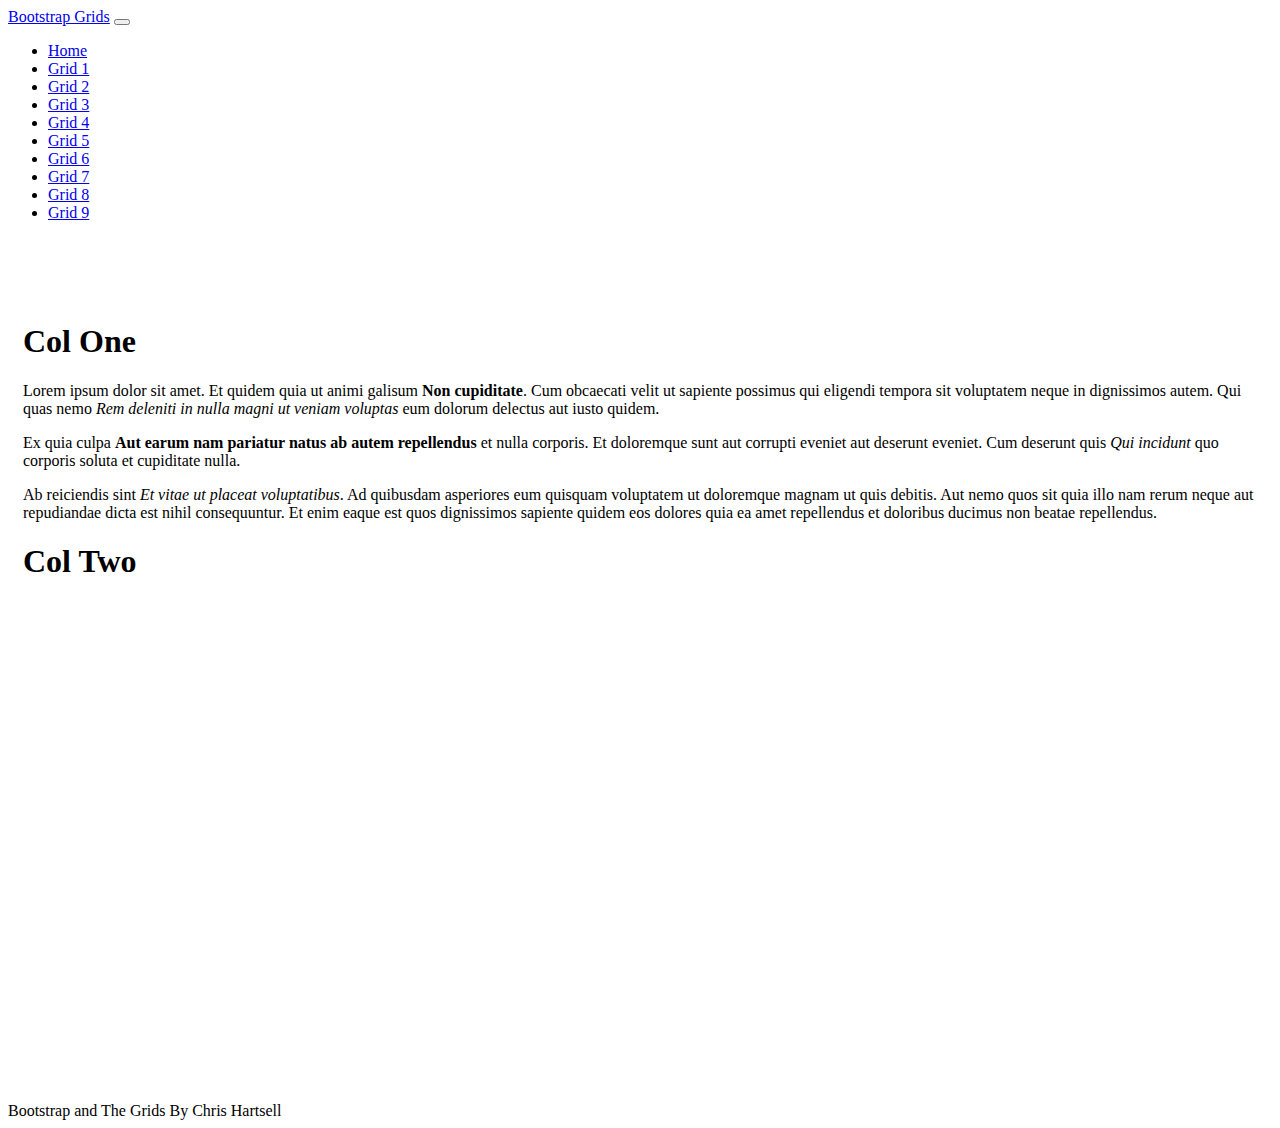
<file: Grid1.html>
<!doctype html>
<html lang="en" class="h-100">

<head>
    <title>Bootstrap and The Grids: Grid One</title>
    <!-- Required meta tags -->
    <meta charset="utf-8">
    <meta name="viewport" content="width=device-width, initial-scale=1, shrink-to-fit=no">

    <!-- Bootstrap CSS -->
    <link href="https://cdn.jsdelivr.net/npm/bootstrap@5.0.2/dist/css/bootstrap.min.css" rel="stylesheet"
        integrity="sha384-EVSTQN3/azprG1Anm3QDgpJLIm9Nao0Yz1ztcQTwFspd3yD65VohhpuuCOmLASjC" crossorigin="anonymous">

   <!-- Convert this to an external style sheet -->
   <link rel="stylesheet" href="css/site.css">
</head>

<body class="d-flex flex-column h-100">

<nav class="navbar navbar-expand-md navbar-dark fixed-top bg-dark">
    <div class="container-fluid">
        <a class="navbar-brand" href="#">Bootstrap Grids</a>
        <button class="navbar-toggler" type="button" data-bs-toggle="collapse" data-bs-target="#navbarCollapse"
            aria-controls="navbarCollapse" aria-expanded="false" aria-label="Toggle navigation">
            <span class="navbar-toggler-icon"></span>
        </button>
        <div class="collapse navbar-collapse" id="navbarCollapse">
            <ul class="navbar-nav me-auto mb-2 mb-md-0">
                <li class="nav-item">
                    <a class="nav-link" href="/index.html">Home</a>
                </li>
                <li class="nav-item">
                    <a class="nav-link active" aria-current="page" href="/Grid1.html">Grid 1</a>
                </li>
                <li class="nav-item">
                    <a class="nav-link" href="/Grid2.html">Grid 2</a>
                </li> <li class="nav-item">
                    <a class="nav-link" href="/Grid3.html">Grid 3</a>
                </li> <li class="nav-item">
                    <a class="nav-link" href="/Grid4.html">Grid 4</a>
                </li> <li class="nav-item">
                    <a class="nav-link" href="/Grid5.html">Grid 5</a>
                </li> <li class="nav-item">
                    <a class="nav-link" href="/Grid6.html">Grid 6</a>
                </li> <li class="nav-item">
                    <a class="nav-link" href="/Grid7.html">Grid 7</a>
                </li> <li class="nav-item">
                    <a class="nav-link" href="/Grid8.html">Grid 8</a>
                </li> <li class="nav-item">
                    <a class="nav-link" href="/Grid9.html">Grid 9</a>
                </li>
            </ul>
        </div>
    </div>
</nav>

    <main class="flex-shrink-0">
       <div class="container h-100 minHeight">
           <div class="row gy-2 h-100">
               <div class="col-md-6">
                    <div class="bg-dark text-light h-100 p-2">
                        <h1>Col One</h1>
                        <p>Lorem ipsum dolor sit amet. Et quidem quia ut animi galisum <strong>Non cupiditate</strong>. Cum obcaecati velit ut sapiente possimus qui eligendi tempora sit voluptatem neque in dignissimos autem. Qui quas nemo <em>Rem deleniti in nulla magni ut veniam voluptas</em> eum dolorum delectus aut iusto quidem. </p><p>Ex quia culpa <strong>Aut earum nam pariatur natus ab autem repellendus</strong> et nulla corporis. Et doloremque sunt aut corrupti eveniet aut deserunt eveniet. Cum deserunt quis <em>Qui incidunt</em> quo corporis soluta et cupiditate nulla. </p><p>Ab reiciendis sint <em>Et vitae ut placeat voluptatibus</em>. Ad quibusdam asperiores eum quisquam voluptatem ut doloremque magnam ut quis debitis. Aut nemo quos sit quia illo nam rerum neque aut repudiandae dicta est nihil consequuntur. Et enim eaque est quos dignissimos  sapiente quidem eos dolores quia ea amet repellendus et doloribus ducimus non beatae repellendus. </p>
                    </div>
               </div>
               <div class="col-md-6">
                    <div class="bg-secondary text-light h-100 p-2">
                        <h1>Col Two</h1>
                    </div>
               </div>
           </div>
        </div>
    </main>
    <footer class="footer mt-auto py-3 bg-dark sticky-footer">
        <div class="container-fluid text-center">
            <span class="text-white">Bootstrap and The Grids By Chris Hartsell</span>
        </div>
    </footer>
    <!-- Bootstrap JS -->
    <script src="https://cdn.jsdelivr.net/npm/@popperjs/core@2.9.2/dist/umd/popper.min.js"
        integrity="sha384-IQsoLXl5PILFhosVNubq5LC7Qb9DXgDA9i+tQ8Zj3iwWAwPtgFTxbJ8NT4GN1R8p" crossorigin="anonymous">
    </script>
    <script src="https://cdn.jsdelivr.net/npm/bootstrap@5.0.2/dist/js/bootstrap.min.js"
        integrity="sha384-cVKIPhGWiC2Al4u+LWgxfKTRIcfu0JTxR+EQDz/bgldoEyl4H0zUF0QKbrJ0EcQF" crossorigin="anonymous">
    </script>
</body>

</html>
</file>
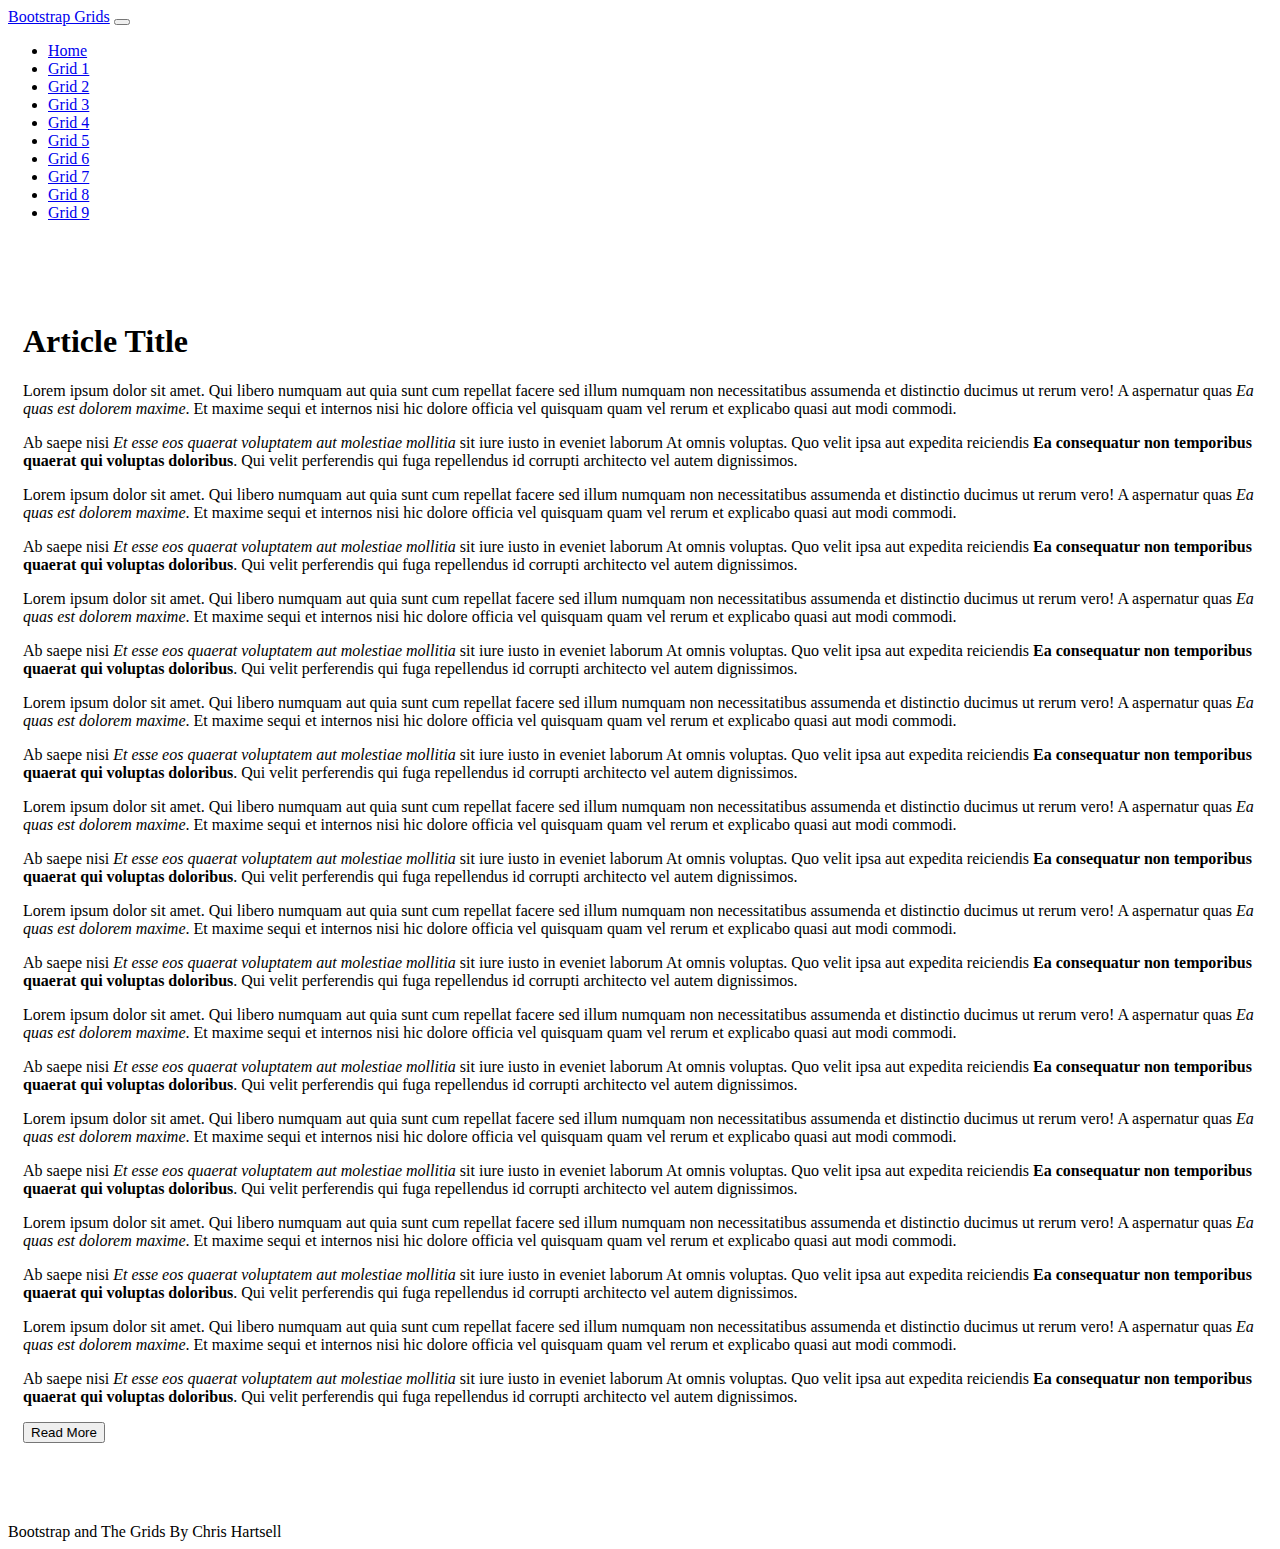
<file: Grid3.html>
<!doctype html>
<html lang="en" class="h-100">

<head>
    <title>Bootstrap and The Grids: Grid Three</title>
    <!-- Required meta tags -->
    <meta charset="utf-8">
    <meta name="viewport" content="width=device-width, initial-scale=1, shrink-to-fit=no">

    <!-- Bootstrap CSS -->
    <link href="https://cdn.jsdelivr.net/npm/bootstrap@5.0.2/dist/css/bootstrap.min.css" rel="stylesheet"
        integrity="sha384-EVSTQN3/azprG1Anm3QDgpJLIm9Nao0Yz1ztcQTwFspd3yD65VohhpuuCOmLASjC" crossorigin="anonymous">

   <!-- Convert this to an external style sheet -->
   <link rel="stylesheet" href="css/site.css">
</head>

<body class="d-flex flex-column h-100">

<nav class="navbar navbar-expand-md navbar-dark fixed-top bg-dark">
    <div class="container-fluid">
        <a class="navbar-brand" href="#">Bootstrap Grids</a>
        <button class="navbar-toggler" type="button" data-bs-toggle="collapse" data-bs-target="#navbarCollapse"
            aria-controls="navbarCollapse" aria-expanded="false" aria-label="Toggle navigation">
            <span class="navbar-toggler-icon"></span>
        </button>
        <div class="collapse navbar-collapse" id="navbarCollapse">
            <ul class="navbar-nav me-auto mb-2 mb-md-0">
                <li class="nav-item">
                    <a class="nav-link" href="/index.html">Home</a>
                </li>
                <li class="nav-item">
                    <a class="nav-link" href="/Grid1.html">Grid 1</a>
                </li>
                <li class="nav-item">
                    <a class="nav-link" href="/Grid2.html">Grid 2</a>
                </li> <li class="nav-item">
                    <a class="nav-link active" aria-current="page" href="/Grid3.html">Grid 3</a>
                </li> <li class="nav-item">
                    <a class="nav-link" href="/Grid4.html">Grid 4</a>
                </li> <li class="nav-item">
                    <a class="nav-link" href="/Grid5.html">Grid 5</a>
                </li> <li class="nav-item">
                    <a class="nav-link" href="/Grid6.html">Grid 6</a>
                </li> <li class="nav-item">
                    <a class="nav-link" href="/Grid7.html">Grid 7</a>
                </li> <li class="nav-item">
                    <a class="nav-link" href="/Grid8.html">Grid 8</a>
                </li> <li class="nav-item">
                    <a class="nav-link" href="/Grid9.html">Grid 9</a>
                </li>
            </ul>
        </div>
    </div>
</nav>

    <main class="flex-shrink-0">
       <div class="container h-100 minHeight">
           <div class="row">
               <!-- LEFT COLUMN -->
               <div class="col-7">
                    <div class="bg-secondary text-light p-2 h-100">
                        <h1>Article Title</h1>
                        <p>Lorem ipsum dolor sit amet. Qui libero numquam aut quia sunt cum repellat facere sed illum numquam non necessitatibus assumenda et distinctio ducimus ut rerum vero! A aspernatur quas <em>Ea quas est dolorem maxime</em>. Et maxime sequi et internos nisi hic dolore officia vel quisquam quam vel  rerum et explicabo quasi aut modi commodi. </p><p>Ab saepe nisi <em>Et esse eos quaerat voluptatem aut molestiae mollitia</em> sit iure iusto in eveniet laborum At omnis voluptas. Quo velit ipsa aut expedita reiciendis <strong>Ea consequatur non temporibus quaerat qui voluptas doloribus</strong>. Qui velit perferendis qui fuga repellendus id corrupti architecto vel autem dignissimos. </p>
                        <p>Lorem ipsum dolor sit amet. Qui libero numquam aut quia sunt cum repellat facere sed illum numquam non necessitatibus assumenda et distinctio ducimus ut rerum vero! A aspernatur quas <em>Ea quas est dolorem maxime</em>. Et maxime sequi et internos nisi hic dolore officia vel quisquam quam vel  rerum et explicabo quasi aut modi commodi. </p><p>Ab saepe nisi <em>Et esse eos quaerat voluptatem aut molestiae mollitia</em> sit iure iusto in eveniet laborum At omnis voluptas. Quo velit ipsa aut expedita reiciendis <strong>Ea consequatur non temporibus quaerat qui voluptas doloribus</strong>. Qui velit perferendis qui fuga repellendus id corrupti architecto vel autem dignissimos. </p>
                        <p>Lorem ipsum dolor sit amet. Qui libero numquam aut quia sunt cum repellat facere sed illum numquam non necessitatibus assumenda et distinctio ducimus ut rerum vero! A aspernatur quas <em>Ea quas est dolorem maxime</em>. Et maxime sequi et internos nisi hic dolore officia vel quisquam quam vel  rerum et explicabo quasi aut modi commodi. </p><p>Ab saepe nisi <em>Et esse eos quaerat voluptatem aut molestiae mollitia</em> sit iure iusto in eveniet laborum At omnis voluptas. Quo velit ipsa aut expedita reiciendis <strong>Ea consequatur non temporibus quaerat qui voluptas doloribus</strong>. Qui velit perferendis qui fuga repellendus id corrupti architecto vel autem dignissimos. </p>
                        <p>Lorem ipsum dolor sit amet. Qui libero numquam aut quia sunt cum repellat facere sed illum numquam non necessitatibus assumenda et distinctio ducimus ut rerum vero! A aspernatur quas <em>Ea quas est dolorem maxime</em>. Et maxime sequi et internos nisi hic dolore officia vel quisquam quam vel  rerum et explicabo quasi aut modi commodi. </p><p>Ab saepe nisi <em>Et esse eos quaerat voluptatem aut molestiae mollitia</em> sit iure iusto in eveniet laborum At omnis voluptas. Quo velit ipsa aut expedita reiciendis <strong>Ea consequatur non temporibus quaerat qui voluptas doloribus</strong>. Qui velit perferendis qui fuga repellendus id corrupti architecto vel autem dignissimos. </p>
                    </div>
               </div>
               <!-- RIGHT COLUMN -->
               <div class="col-5 h-100 d-flex flex-column justify-content-evenly">
                    <!-- RIGHT TOP COLUMN -->
                    <div class="bg-dark text-light h-50 p-2 overflow-auto">
                        <p>Lorem ipsum dolor sit amet. Qui libero numquam aut quia sunt cum repellat facere sed illum numquam non necessitatibus assumenda et distinctio ducimus ut rerum vero! A aspernatur quas <em>Ea quas est dolorem maxime</em>. Et maxime sequi et internos nisi hic dolore officia vel quisquam quam vel  rerum et explicabo quasi aut modi commodi. </p><p>Ab saepe nisi <em>Et esse eos quaerat voluptatem aut molestiae mollitia</em> sit iure iusto in eveniet laborum At omnis voluptas. Quo velit ipsa aut expedita reiciendis <strong>Ea consequatur non temporibus quaerat qui voluptas doloribus</strong>. Qui velit perferendis qui fuga repellendus id corrupti architecto vel autem dignissimos. </p>
                    </div>
                    <!-- RIGHT BOTTOM COLUMN -->
                    <div class="bg-dark text-light h-50 mt-2 p-2 overflow-hidden">
                        <p>Lorem ipsum dolor sit amet. Qui libero numquam aut quia sunt cum repellat facere sed illum numquam non necessitatibus assumenda et distinctio ducimus ut rerum vero! A aspernatur quas <em>Ea quas est dolorem maxime</em>. Et maxime sequi et internos nisi hic dolore officia vel quisquam quam vel  rerum et explicabo quasi aut modi commodi. </p><p>Ab saepe nisi <em>Et esse eos quaerat voluptatem aut molestiae mollitia</em> sit iure iusto in eveniet laborum At omnis voluptas. Quo velit ipsa aut expedita reiciendis <strong>Ea consequatur non temporibus quaerat qui voluptas doloribus</strong>. Qui velit perferendis qui fuga repellendus id corrupti architecto vel autem dignissimos. </p>
                        <p>Lorem ipsum dolor sit amet. Qui libero numquam aut quia sunt cum repellat facere sed illum numquam non necessitatibus assumenda et distinctio ducimus ut rerum vero! A aspernatur quas <em>Ea quas est dolorem maxime</em>. Et maxime sequi et internos nisi hic dolore officia vel quisquam quam vel  rerum et explicabo quasi aut modi commodi. </p><p>Ab saepe nisi <em>Et esse eos quaerat voluptatem aut molestiae mollitia</em> sit iure iusto in eveniet laborum At omnis voluptas. Quo velit ipsa aut expedita reiciendis <strong>Ea consequatur non temporibus quaerat qui voluptas doloribus</strong>. Qui velit perferendis qui fuga repellendus id corrupti architecto vel autem dignissimos. </p>
                        <p>Lorem ipsum dolor sit amet. Qui libero numquam aut quia sunt cum repellat facere sed illum numquam non necessitatibus assumenda et distinctio ducimus ut rerum vero! A aspernatur quas <em>Ea quas est dolorem maxime</em>. Et maxime sequi et internos nisi hic dolore officia vel quisquam quam vel  rerum et explicabo quasi aut modi commodi. </p><p>Ab saepe nisi <em>Et esse eos quaerat voluptatem aut molestiae mollitia</em> sit iure iusto in eveniet laborum At omnis voluptas. Quo velit ipsa aut expedita reiciendis <strong>Ea consequatur non temporibus quaerat qui voluptas doloribus</strong>. Qui velit perferendis qui fuga repellendus id corrupti architecto vel autem dignissimos. </p>
                        <p>Lorem ipsum dolor sit amet. Qui libero numquam aut quia sunt cum repellat facere sed illum numquam non necessitatibus assumenda et distinctio ducimus ut rerum vero! A aspernatur quas <em>Ea quas est dolorem maxime</em>. Et maxime sequi et internos nisi hic dolore officia vel quisquam quam vel  rerum et explicabo quasi aut modi commodi. </p><p>Ab saepe nisi <em>Et esse eos quaerat voluptatem aut molestiae mollitia</em> sit iure iusto in eveniet laborum At omnis voluptas. Quo velit ipsa aut expedita reiciendis <strong>Ea consequatur non temporibus quaerat qui voluptas doloribus</strong>. Qui velit perferendis qui fuga repellendus id corrupti architecto vel autem dignissimos. </p>
                        <p>Lorem ipsum dolor sit amet. Qui libero numquam aut quia sunt cum repellat facere sed illum numquam non necessitatibus assumenda et distinctio ducimus ut rerum vero! A aspernatur quas <em>Ea quas est dolorem maxime</em>. Et maxime sequi et internos nisi hic dolore officia vel quisquam quam vel  rerum et explicabo quasi aut modi commodi. </p><p>Ab saepe nisi <em>Et esse eos quaerat voluptatem aut molestiae mollitia</em> sit iure iusto in eveniet laborum At omnis voluptas. Quo velit ipsa aut expedita reiciendis <strong>Ea consequatur non temporibus quaerat qui voluptas doloribus</strong>. Qui velit perferendis qui fuga repellendus id corrupti architecto vel autem dignissimos. </p>
                    </div>
                    <div class="bg-dark text-light border border-top p-2">
                        <button class="btn btn-light" type="button">
                            Read More
                        </button>
                    </div>
               </div>
           </div>
        </div>
    </main>
    <footer class="footer mt-auto py-3 bg-dark sticky-footer">
        <div class="container-fluid text-center">
            <span class="text-white">Bootstrap and The Grids By Chris Hartsell</span>
        </div>
    </footer>
    <!-- Bootstrap JS -->
    <script src="https://cdn.jsdelivr.net/npm/@popperjs/core@2.9.2/dist/umd/popper.min.js"
        integrity="sha384-IQsoLXl5PILFhosVNubq5LC7Qb9DXgDA9i+tQ8Zj3iwWAwPtgFTxbJ8NT4GN1R8p" crossorigin="anonymous">
    </script>
    <script src="https://cdn.jsdelivr.net/npm/bootstrap@5.0.2/dist/js/bootstrap.min.js"
        integrity="sha384-cVKIPhGWiC2Al4u+LWgxfKTRIcfu0JTxR+EQDz/bgldoEyl4H0zUF0QKbrJ0EcQF" crossorigin="anonymous">
    </script>
</body>

</html>
</file>
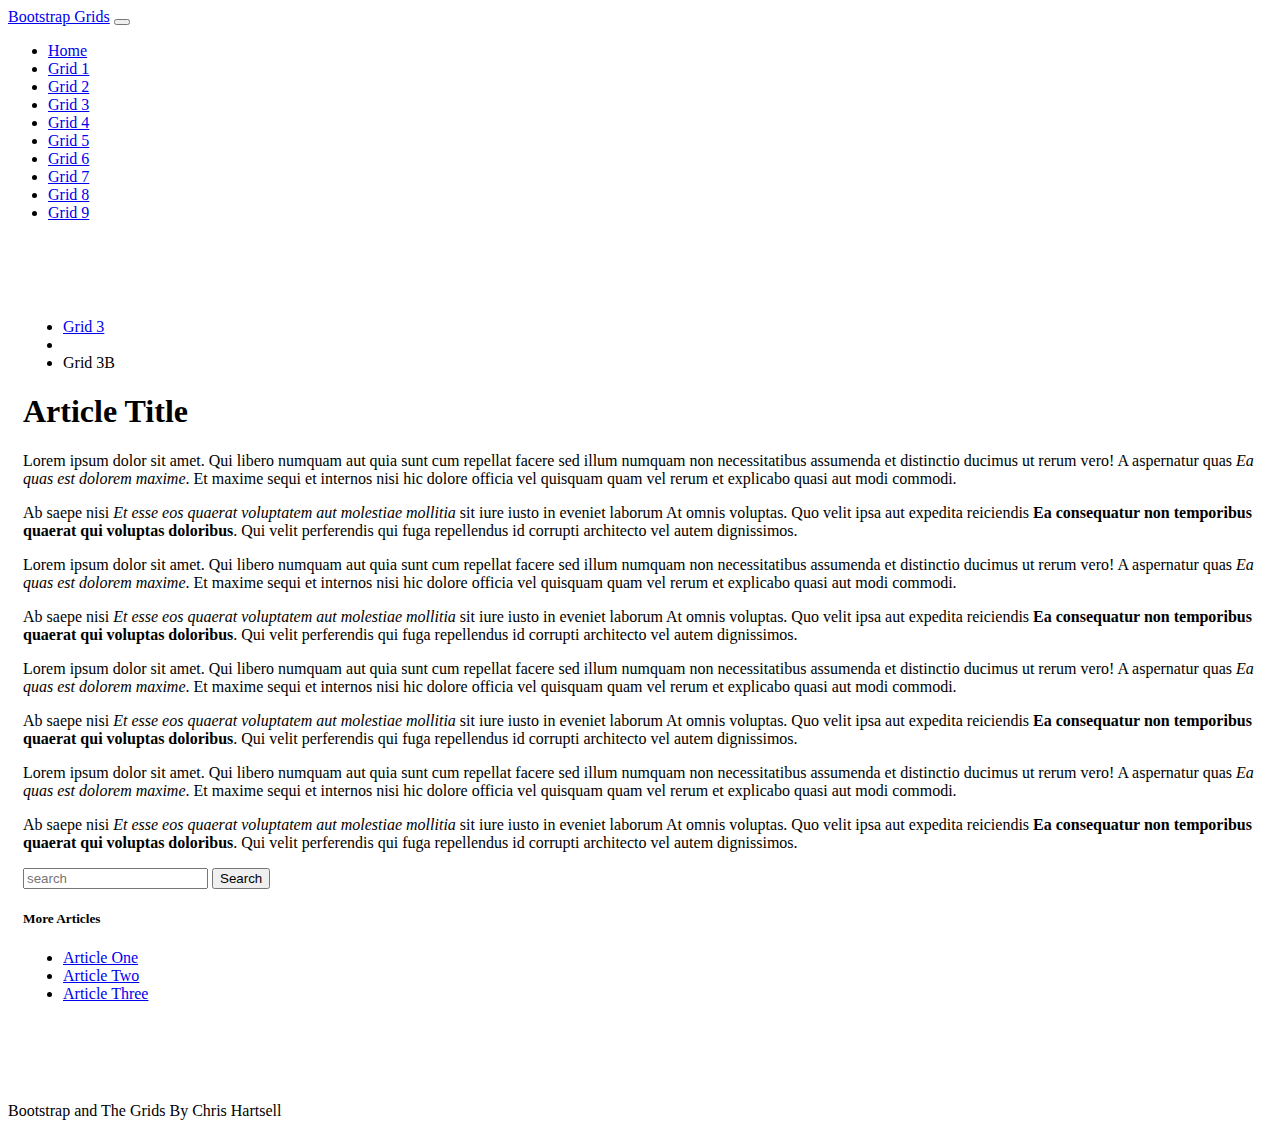
<file: Grid3b.html>
<!doctype html>
<html lang="en" class="h-100">

<head>
    <title>Bootstrap and The Grids: Grid Three</title>
    <!-- Required meta tags -->
    <meta charset="utf-8">
    <meta name="viewport" content="width=device-width, initial-scale=1, shrink-to-fit=no">

    <!-- Bootstrap CSS -->
    <link href="https://cdn.jsdelivr.net/npm/bootstrap@5.0.2/dist/css/bootstrap.min.css" rel="stylesheet"
        integrity="sha384-EVSTQN3/azprG1Anm3QDgpJLIm9Nao0Yz1ztcQTwFspd3yD65VohhpuuCOmLASjC" crossorigin="anonymous">

   <!-- Convert this to an external style sheet -->
   <link rel="stylesheet" href="css/site.css">
</head>

<body class="d-flex flex-column h-100">

<nav class="navbar navbar-expand-md navbar-dark fixed-top bg-dark">
    <div class="container-fluid">
        <a class="navbar-brand" href="#">Bootstrap Grids</a>
        <button class="navbar-toggler" type="button" data-bs-toggle="collapse" data-bs-target="#navbarCollapse"
            aria-controls="navbarCollapse" aria-expanded="false" aria-label="Toggle navigation">
            <span class="navbar-toggler-icon"></span>
        </button>
        <div class="collapse navbar-collapse" id="navbarCollapse">
            <ul class="navbar-nav me-auto mb-2 mb-md-0">
                <li class="nav-item">
                    <a class="nav-link" href="/index.html">Home</a>
                </li>
                <li class="nav-item">
                    <a class="nav-link" href="/Grid1.html">Grid 1</a>
                </li>
                <li class="nav-item">
                    <a class="nav-link" href="/Grid2.html">Grid 2</a>
                </li> <li class="nav-item">
                    <a class="nav-link active" aria-current="page" href="/Grid3.html">Grid 3</a>
                </li> <li class="nav-item">
                    <a class="nav-link" href="/Grid4.html">Grid 4</a>
                </li> <li class="nav-item">
                    <a class="nav-link" href="/Grid5.html">Grid 5</a>
                </li> <li class="nav-item">
                    <a class="nav-link" href="/Grid6.html">Grid 6</a>
                </li> <li class="nav-item">
                    <a class="nav-link" href="/Grid7.html">Grid 7</a>
                </li> <li class="nav-item">
                    <a class="nav-link" href="/Grid8.html">Grid 8</a>
                </li> <li class="nav-item">
                    <a class="nav-link" href="/Grid9.html">Grid 9</a>
                </li>
            </ul>
        </div>
    </div>
</nav>

    <main class="flex-shrink-0">
       <div class="container h-100 minHeight">
           <ul class="nav nav-pills mb-1">
               <li class="navi-item">
                    <a href="Grid3.html" class="nav-link">Grid 3</a>
               </li>
               <li class="nav-item">
                    <li class="nav-link active" aria-current="page">Grid 3B</li>
               </li>
           </ul>
           <div class="row">
               <!-- LEFT COLUMN -->
               <div class="col-7">
                    <div class="bg-secondary text-light p-2 h-100">
                        <h1>Article Title</h1>
                        <p>Lorem ipsum dolor sit amet. Qui libero numquam aut quia sunt cum repellat facere sed illum numquam non necessitatibus assumenda et distinctio ducimus ut rerum vero! A aspernatur quas <em>Ea quas est dolorem maxime</em>. Et maxime sequi et internos nisi hic dolore officia vel quisquam quam vel  rerum et explicabo quasi aut modi commodi. </p><p>Ab saepe nisi <em>Et esse eos quaerat voluptatem aut molestiae mollitia</em> sit iure iusto in eveniet laborum At omnis voluptas. Quo velit ipsa aut expedita reiciendis <strong>Ea consequatur non temporibus quaerat qui voluptas doloribus</strong>. Qui velit perferendis qui fuga repellendus id corrupti architecto vel autem dignissimos. </p>
                        <p>Lorem ipsum dolor sit amet. Qui libero numquam aut quia sunt cum repellat facere sed illum numquam non necessitatibus assumenda et distinctio ducimus ut rerum vero! A aspernatur quas <em>Ea quas est dolorem maxime</em>. Et maxime sequi et internos nisi hic dolore officia vel quisquam quam vel  rerum et explicabo quasi aut modi commodi. </p><p>Ab saepe nisi <em>Et esse eos quaerat voluptatem aut molestiae mollitia</em> sit iure iusto in eveniet laborum At omnis voluptas. Quo velit ipsa aut expedita reiciendis <strong>Ea consequatur non temporibus quaerat qui voluptas doloribus</strong>. Qui velit perferendis qui fuga repellendus id corrupti architecto vel autem dignissimos. </p>
                        <p>Lorem ipsum dolor sit amet. Qui libero numquam aut quia sunt cum repellat facere sed illum numquam non necessitatibus assumenda et distinctio ducimus ut rerum vero! A aspernatur quas <em>Ea quas est dolorem maxime</em>. Et maxime sequi et internos nisi hic dolore officia vel quisquam quam vel  rerum et explicabo quasi aut modi commodi. </p><p>Ab saepe nisi <em>Et esse eos quaerat voluptatem aut molestiae mollitia</em> sit iure iusto in eveniet laborum At omnis voluptas. Quo velit ipsa aut expedita reiciendis <strong>Ea consequatur non temporibus quaerat qui voluptas doloribus</strong>. Qui velit perferendis qui fuga repellendus id corrupti architecto vel autem dignissimos. </p>
                        <p>Lorem ipsum dolor sit amet. Qui libero numquam aut quia sunt cum repellat facere sed illum numquam non necessitatibus assumenda et distinctio ducimus ut rerum vero! A aspernatur quas <em>Ea quas est dolorem maxime</em>. Et maxime sequi et internos nisi hic dolore officia vel quisquam quam vel  rerum et explicabo quasi aut modi commodi. </p><p>Ab saepe nisi <em>Et esse eos quaerat voluptatem aut molestiae mollitia</em> sit iure iusto in eveniet laborum At omnis voluptas. Quo velit ipsa aut expedita reiciendis <strong>Ea consequatur non temporibus quaerat qui voluptas doloribus</strong>. Qui velit perferendis qui fuga repellendus id corrupti architecto vel autem dignissimos. </p>
                    </div>
               </div>
               <!-- RIGHT COLUMN -->
               <div class="col-5">
                    <!-- RIGHT TOP COLUMN -->
                    <div class="bg-secondary text-light p-2 ">
                        <form action="" class="d-flex">
                            <input type="text" class="form-control me-2" type="search" aria-label="search" placeholder="search">
                            <button class="btn btn-outline-light" type="submit">Search</button>
                        </form>
                    </div>
                    <!-- RIGHT BOTTOM COLUMN -->
                    <div class="bg-dark text-light mt-2 p-2">
                        <h5>More Articles</h5>
                        <ul class="nav flex-column">
                            <li class="nav-item">
                                <a href="#" class="nav-link">Article One</a>
                            </li>
                            <li class="nav-item">
                                <a href="#" class="nav-link">Article Two</a>
                            </li>
                            <li class="nav-item">
                                <a href="#" class="nav-link">Article Three</a>
                            </li>
                        </ul>
                    </div>
               </div>
           </div>
        </div>
    </main>
    <footer class="footer mt-auto py-3 bg-dark sticky-footer">
        <div class="container-fluid text-center">
            <span class="text-white">Bootstrap and The Grids By Chris Hartsell</span>
        </div>
    </footer>
    <!-- Bootstrap JS -->
    <script src="https://cdn.jsdelivr.net/npm/@popperjs/core@2.9.2/dist/umd/popper.min.js"
        integrity="sha384-IQsoLXl5PILFhosVNubq5LC7Qb9DXgDA9i+tQ8Zj3iwWAwPtgFTxbJ8NT4GN1R8p" crossorigin="anonymous">
    </script>
    <script src="https://cdn.jsdelivr.net/npm/bootstrap@5.0.2/dist/js/bootstrap.min.js"
        integrity="sha384-cVKIPhGWiC2Al4u+LWgxfKTRIcfu0JTxR+EQDz/bgldoEyl4H0zUF0QKbrJ0EcQF" crossorigin="anonymous">
    </script>
</body>

</html>
</file>
<file: css/site.css>
main>.container {
    padding: 60px 15px 0;
    margin-bottom: 5rem;
}
main>.container-fluid{
    padding-top: 60px;
}
body> main{
    margin-top: 20px;
    margin-bottom: 60px;
}
.sticky-nav {
    position: fixed;
    left: 0;
    bottom: 0;
    width: 100% ;
}

.homeBG {
    width: 100%;
    background: url("/img/GridBG.png");
    background-repeat: no-repeat;
    background-position: center;
    background-size: cover;
    background-attachment: fixed;
}

.homeText {
    font-family: modesto-open-shadow, sans-serif;
    font-weight: 400;
    font-style: normal;
    color: rgb(195, 255, 0);
}

.minHeight{
    min-height: 80vh;
}
</file>
